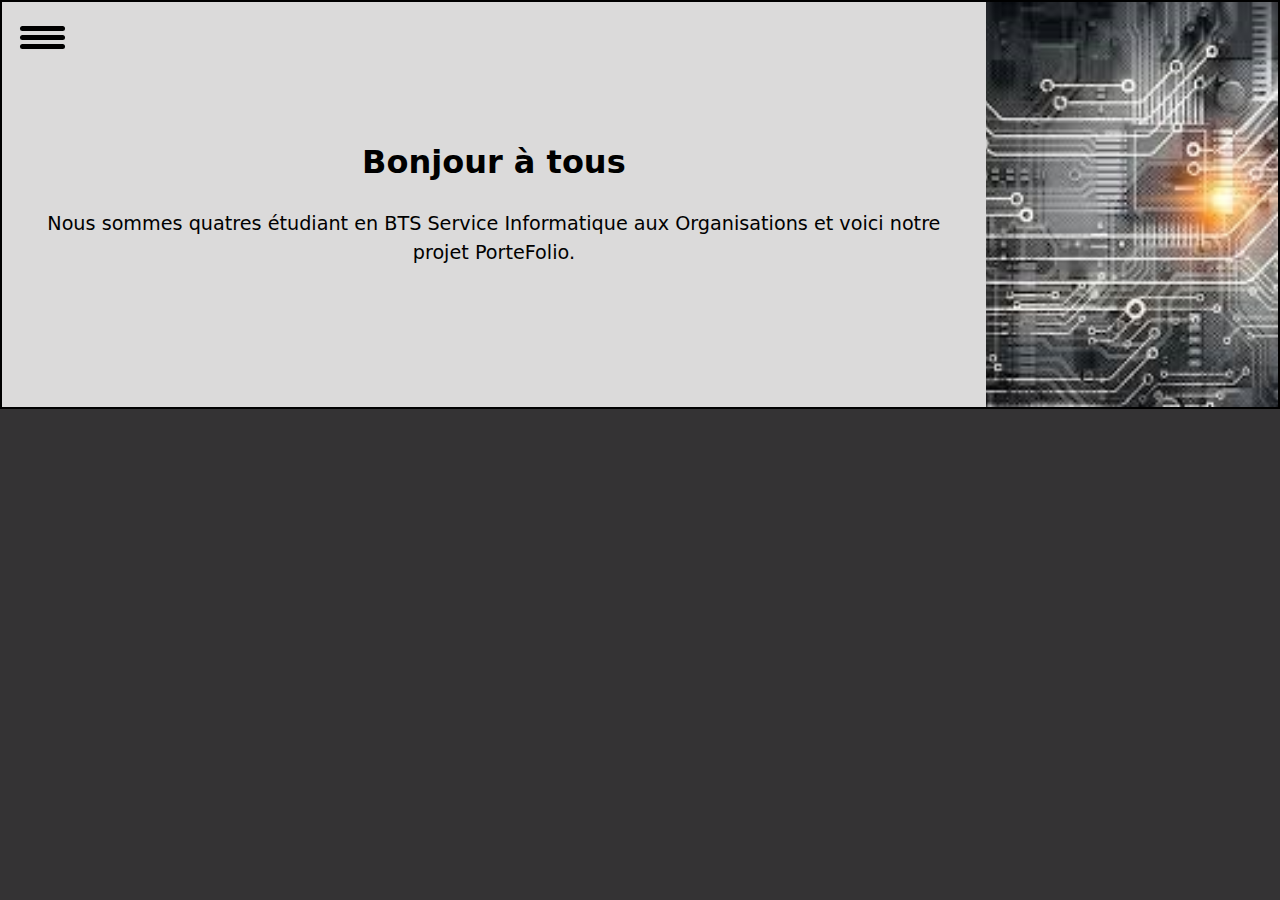
<file: index.html>
<!DOCTYPE html>
<html>
<head>
    <title>Index</title>
    <link rel="stylesheet" href="../Css/index.css" type="text/css" >
    <link rel="stylesheet" href="../Css/Menu.css" type="text/css" >
    <script src="/Js/index.js"></script>
</head>
<body>
    <div id="menu">
        <div id="menu-bar" onclick="menuOnClick()">
          <div id="bar1" class="bar"></div>
          <div id="bar2" class="bar"></div>
          <div id="bar3" class="bar"></div>
        </div>
        <nav class="nav" id="nav">
          <ul>
            <li><a href="../Html/Accueil.html">Accueil</a></li>
            <li><a href="../Html/Portfolio.html">Portfolio</a></li>
            <li><a href="../Html/projet.html">Projet</a></li>
            <li><a href="#">Contact</a></li>
          </ul>
        </nav> 
      </div>
      
      <div class="menu-bg" id="menu-bg"></div>
      <div class="content">  <div class="left"> 
        <h1>Bonjour à tous</h1>
        <p>Nous sommes quatres étudiant en BTS Service Informatique aux Organisations et voici notre projet PorteFolio.</p>
      </div>
      <div class="right">
        <img src="../Img/slider.jpg" alt="Slider Image">
      </div>
      </div>

      <div class="container">
        
    </div>
</body>
</html>
</file>
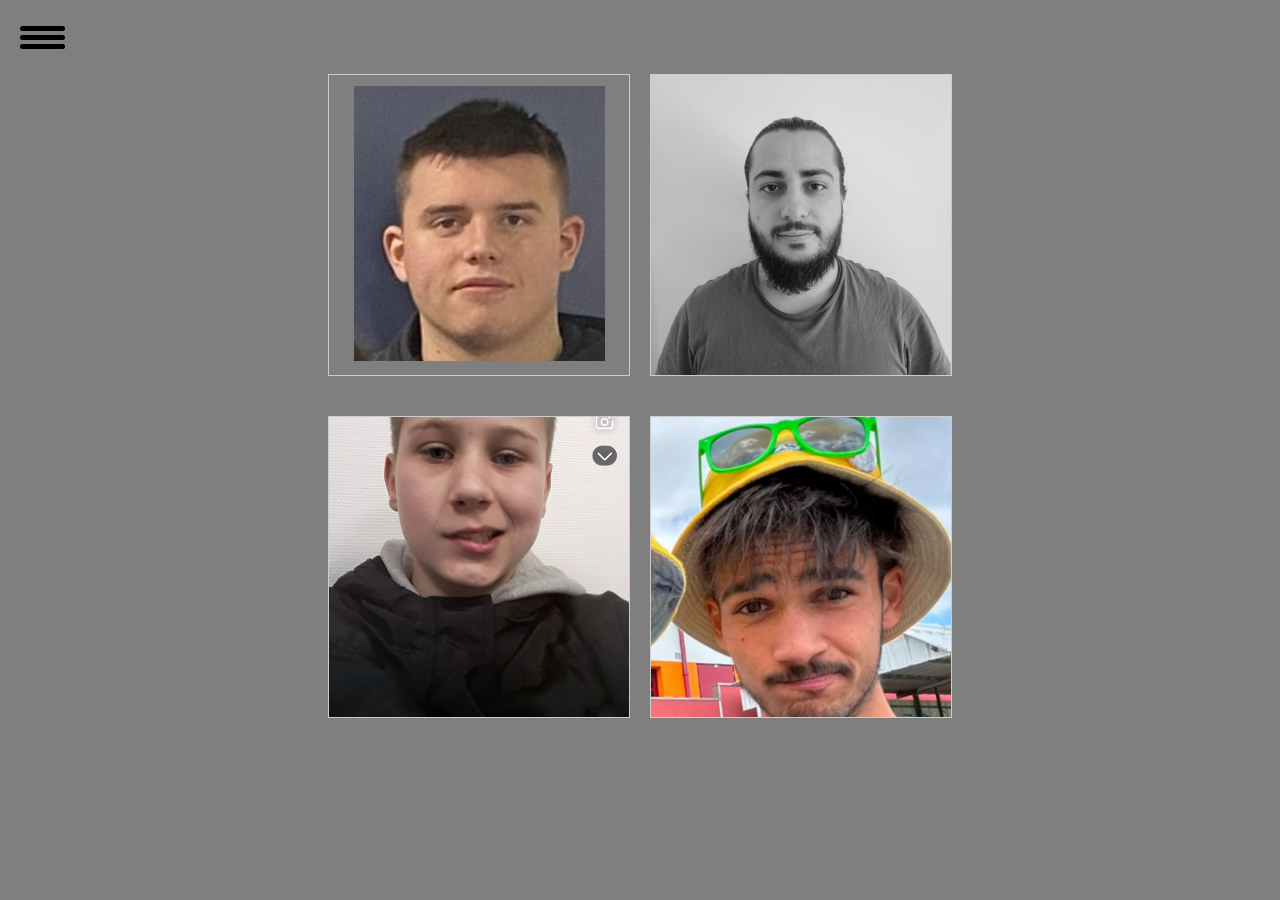
<file: Html/Portfolio.html>
<!DOCTYPE html>
<html>
<head>
    <title>Index</title>
    <link rel="stylesheet" href="/Css/index.css" type="text/css" >
    <link rel="stylesheet" href="/Css/Portfolio.css" type="text/css" >
    <link rel="stylesheet" href="/Css/Menu.css" type="text/css" >
    <script src="/Js/index.js"></script>
</head>
<body>
    <div id="menu">
        <div id="menu-bar" onclick="menuOnClick()">
          <div id="bar1" class="bar"></div>
          <div id="bar2" class="bar"></div>
          <div id="bar3" class="bar"></div>
        </div>
        <nav class="nav" id="nav">
          <ul>
            <li><a href="/Html/Accueil.html">Accueil</a></li>
            <li><a href="/Html/projet.html">Projet</a></li>
            <li><a href="#">Contact</a></li>
          </ul>
        </nav> 
      </div>
      <div class="container1">
        <div class="block">
        <a href="/Html/Augustin/Augustin.html"target="_blank">
            <img src="/Img/Augustin/augu.PNG" alt="Image 1" class="tailleImg">
            <span class="tooltip"></br>Augustin</span>
        </div>
        <div class="block">
        <a href="/Html/JB/JB.html"target="_blank">
            <img src="/Img/JB/photojb.jpg" alt="Image 2" class="tailleImg">
            <span class="tooltip">Noblet</br>Jean-Baptiste</span>
        </div>
    </div>
    <div class="container2">
      <div class="block">
        <a href="/Html/Louen/Louen.html"target="_blank">
            <img src="/Img/Louen/IMG_6523.png" alt="Image 3"class="tailleImg">
            <span class="tooltip"></br>Louen</span>
        </div>
        <div class="block">
        <a href="/Html/Yanis/Yanis.html"target="_blank">
            <img src="/Img/Yanis/IMG_5507.jpeg" alt="Image 4"class="tailleImg">
            <span class="tooltip">Batte</br>Yanis</span>
        </div>
    </div>
      
      <div class="menu-bg" id="menu-bg"></div>
</body>
</html>
</file>
<file: Css/index.css>
/* style.css */
        /* Explication du code CSS : */

        /*
            - Le code CSS définit le style d'une page web.
            - `body` : Style général du corps de la page.
            - `.content` : Conteneur principal du contenu, divisé en deux parties (gauche et droite).
            - `.left` : Partie gauche du contenu, contenant du texte.
            - `.right` : Partie droite du contenu, contenant une image.
            - `.container` et `.frame` : Utilisés pour la mise en page (si nécessaires).
            - Les media queries (`@media`) permettent d'adapter le style pour différentes tailles d'écran.
            - `box-sizing: border-box;` inclut le padding et les bordures dans la largeur et la hauteur d'un élément.
            - `object-fit: cover;` permet à l'image de couvrir tout le conteneur, même si elle doit être rognée.
        */

        body {
            font-family: 'Inter', system-ui, -apple-system, BlinkMacSystemFont, 'Segoe UI', Roboto, 'Helvetica Neue', Arial, sans-serif;
            background-color: #7f7f7f;
            margin: 0;
            z-index: 1; /* Assure que le contenu est au-dessus d'autres éléments potentiels */
        }

        .content {
            height: 45vh; /* Hauteur de la section principale, ajustable si nécessaire */
            display: flex;
            flex-direction: column; /* Utilisation de flexbox en colonne pour la responsivité */
            background-color: white;
            border: solid black 2px;
        }

        @media (min-width: 768px) { /* Media query pour les écrans plus larges (tablettes et plus) */
            .content {
                flex-direction: row; /* Retour à une disposition en ligne pour les grands écrans */
            }
            .left {
                width: 70%; /* Largeur de la partie gauche sur les grands écrans */
            }
            .right {
                width: 30%; /* Largeur de la partie droite sur les grands écrans */
            }
        }

        .left {
            width: 100%; /* Occupe toute la largeur par défaut (sur les petits écrans) */
            height: 100%;
            background-color: rgb(219, 218, 218);
            display: flex;
            flex-direction: column;
            justify-content: center;
            align-items: center;
            padding: 20px;
            box-sizing: border-box; /* Permet d'inclure le padding dans la largeur totale */
        }

        .left h1 {
            text-align: center;
            margin-bottom: 10px;
            font-size: 2em; /* Taille de police adaptée */
        }

        .left p {
            text-align: center;
            font-size: 1.2em; /* Taille de police adaptée */
            line-height: 1.5; /* Améliore la lisibilité */
        }

        .right {
            width: 30%; /* Occupe toute la largeur par défaut (sur les petits écrans) */
            height: 100%;
        }

        .right img {
            width: 100%;
            height: 100%;
            object-fit: cover; /* L'image remplit tout le conteneur */
        }

        .container {
            display: flex;
            flex-direction: column;
            align-items: center;
            padding: 0;
            overflow: hidden; /* Empêche le contenu de dépasser */
            background-color: rgb(52, 51, 52);
            height: 54.5vh;
        }

        .container > .frame {
            display: flex;
            justify-content: center;
            width: 100%;
            padding: 0;
        }


        
        /* Media queries pour la responsivité */
        @media (max-width: 768px) { /* Tablettes et écrans plus petits */
            .content {
                height: auto; /* Laisse la hauteur s'ajuster au contenu */
                flex-direction: column; /* Empile les éléments verticalement */
            }

            .left {
                width: 100%;
                height: auto; /* Ajuste la hauteur en fonction du contenu */
                padding: 15px;
            }

            .left h1 {
                font-size: 1.6em;
            }

            .left p {
                font-size: 1em;
            }

            .right {
                width: 100%;
                height: 300px; /* Hauteur fixe de l'image sur petits écrans, ajustable si nécessaire */
            }

            /* Ajustement de la grille pour `.square` et `.square2` si utilisés */
            .square {
                width: 48%; /* Deux colonnes */
                padding-bottom: 48%;
            }
            .square2 {
                width: 48%; /* Deux colonnes */
                padding-bottom: 48%;
            }
        }

        @media (max-width: 480px) { /* Écrans de téléphone */
            .left h1 {
                font-size: 1.4em;
            }

            .left p {
                font-size: 0.9em;
            }

            /* Ajustement de la grille pour `.square` et `.square2` si utilisés */
            .square {
                width: 98%; /* Une colonne */
                padding-bottom: 98%;
            }
            .square2 {
                width: 98%; /* Une colonne */
                padding-bottom: 98%;
            }
        }
</file>
<file: Css/Menu.css>
body {
  font-family: 'Inter', system-ui, -apple-system, BlinkMacSystemFont, 'Segoe UI', Roboto, 'Helvetica Neue', Arial, sans-serif;
}


#menu {
    z-index: 2;
  }
  
  #menu-bar {
    width: 45px;
    height: 40px;
    margin: 30px 0 20px 20px;
    cursor: pointer;
  }
  
  .bar {
    height: 5px;
    width: 100%;
    background-color: #000000;
    display: block;
    border-radius: 5px;
    transition: 0.3s ease;
  }
  
  #bar1 {
    transform: translateY(-4px);
  }
  
  #bar3 {
    transform: translateY(4px);
  }
  
  .nav {
    transition: 0.3s ease;
    display: none;
  }
  
  .nav ul {
    padding: 0 22px;
  }
  
  .nav li {
    list-style: none;
    padding: 12px 0;
  }
  
  .nav li a {
    color: white;
    font-size: 20px;
    text-decoration: none;
  }
  
  .nav li a:hover {
    font-weight: bold;
  }
  
  .menu-bg, #menu {
    top: 0;
    left: 0;
    position: absolute;
  }
  
  .menu-bg {
    z-index: 1;
    width: 0;
    height: 0;
    margin: 38px 0 0px -5px;
    background: radial-gradient(circle, #393435, #cdacb1);
    border-radius: 50%;
    transition: 0.3s ease;
  }
  
  .change {
    display: block;
  }
  
  .change .bar {
    background-color: white;
  }
  
  .change #bar1 {
    transform: translateY(4px) rotateZ(-45deg);
  }
  
  .change #bar2 {
    opacity: 0;
  }
  
  .change #bar3 {
    transform: translateY(-6px) rotateZ(45deg);
  }
  
  .change-bg {
    width: 520px;
    height: 460px;
    transform: translate(-60%,-30%);
  }
</file>
<file: Css/Portfolio.css>
body {
    font-family: 'Inter', system-ui, -apple-system, BlinkMacSystemFont, 'Segoe UI', Roboto, 'Helvetica Neue', Arial, sans-serif;
}


.container1 {
    display: flex;
    justify-content: center;
    align-items: center;
    flex-wrap: wrap;
    width: 80%;
    margin: 20px auto;
    margin-top: 5%; /* Marge haute inchangée */
}

.container2 {
    display: flex;
    justify-content: center;
    align-items: center;
    flex-wrap: wrap;
    width: 80%;
    margin: 20px auto; /* Marge inchangée */
}

.block {
    width: 300px; /* Largeur fixe en pixels */
    height: 300px; /* Hauteur fixe en pixels */
    margin: 10px;
    border: 1px solid #ccc;
    display: flex;
    justify-content: center;
    align-items: center;
    overflow: hidden;
    position: relative;
    transition: transform 0.3s ease;
}

.block img {
    width: 100%; /* L'image occupe toute la largeur du bloc */
    height: 100%; /* L'image occupe toute la hauteur du bloc */
    object-fit: cover; /* L'image remplit le bloc (peut recadrer) */
    transition: transform 0.3s ease;
}

.block:hover {
    transform: scale(1.05);
}

.block:hover img {
    transform: scale(1.1);
}

.tooltip {
    position: absolute;
    bottom: 10px;
    left: 50%;
    transform: translateX(-50%);
    background-color: rgba(0, 0, 0, 0.7);
    color: white;
    padding: 5px 10px;
    border-radius: 5px;
    font-weight: bold;
    font-size: 14px;
    transition: font-size 0.3s ease, opacity 0.3s ease;
    opacity: 0;
    white-space: nowrap;
    text-align: center;
}

.block:hover .tooltip {
    font-size: 16px;
    opacity: 1;
}
</file>
